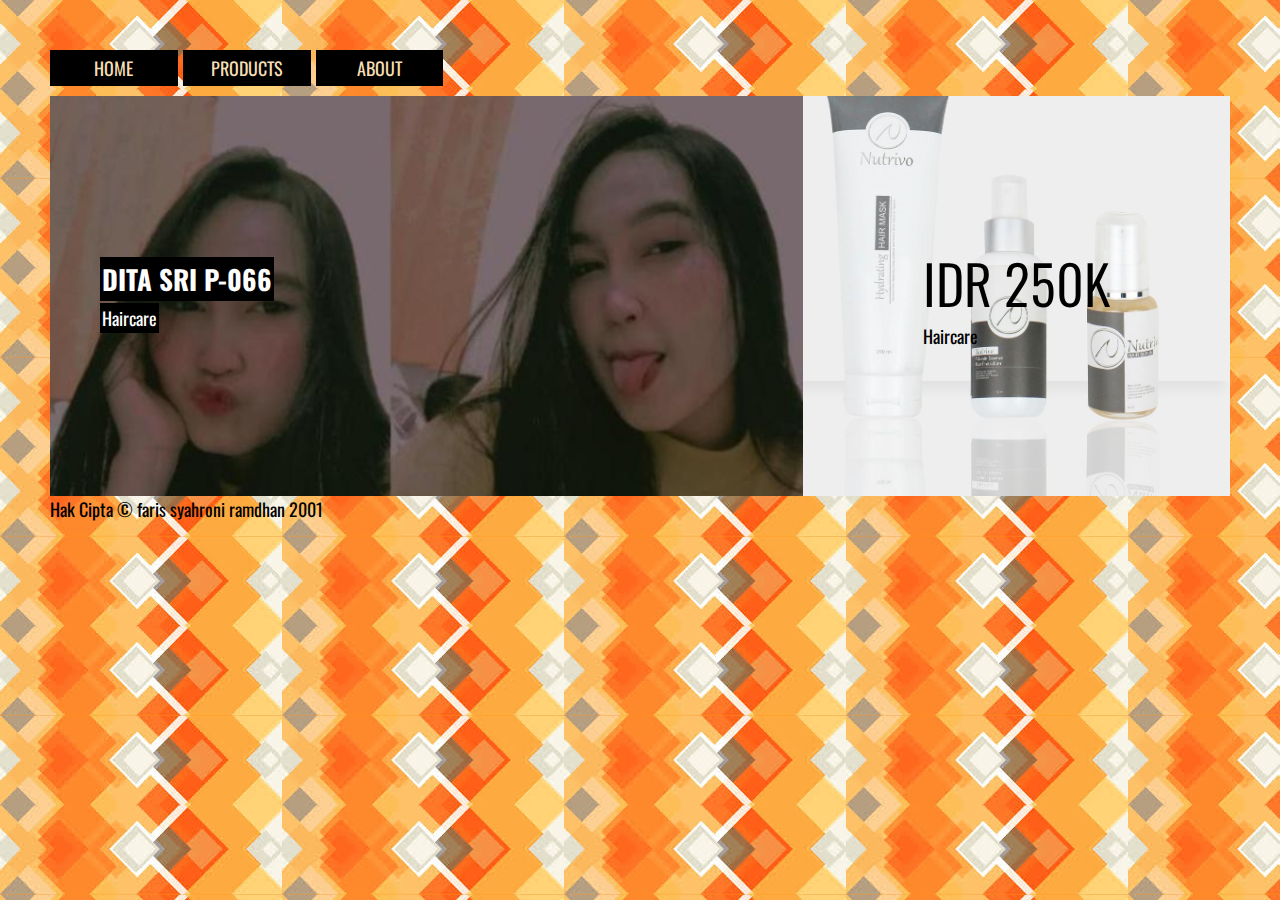
<file: index.html>
<!DOCTYPE html>
<html lang="en">
<head>
    <meta charset="UTF-8"/>
    <meta name="viewport" content="width=device-width, intial-scale=1.0"/>
    <title>UAS</title> 
    <meta name="description" content="this website is my tugas">
    <meta name="keywords" content="HTML,CSS,JavaScrript">
    <meta name="author" content="Dita Sri Prameswari">
    <link rel="preconnect" href="https://fonts.gstatic.com">
    <link href="https://fonts.googleapis.com/css2?family=Oswald:wght@200;400&display=swap" rel="stylesheet"> 
    <link rel="icon" href="./public/img/logo.png">
    <link rel="stylesheet" href="./public/css/style.css" />  
</head>
<body>
    
    <div class="container">

       <header class="header">
           <div class="hero">
               <h2 class="heading">DITA SRI P-066</h2>
               <p class="sub-heading">Haircare</p>
           </div>
           <div class="features feature-1" onclick="location.href='./dua.html';">
                <h4 class="price">IDR 250K</h4>
                <p class="item">Haircare</p>
           </div>
        </header>
        
        <nav class="menu">
            <div class="brand">
                <h1>DITA</h1>
            </div>
            <ul class="menu-list">
                <li><a href="./index.html">home</a></li>
                <li><a href="./produk.html">products</a></li>
                <li><a href="./about.html">about</a></li>
            </ul>
        </nav>
    </div>
    <div class="footer">
        <p>Hak Cipta &copy; faris syahroni ramdhan 2001</p>
    </div>
</body>
</html>
</file>
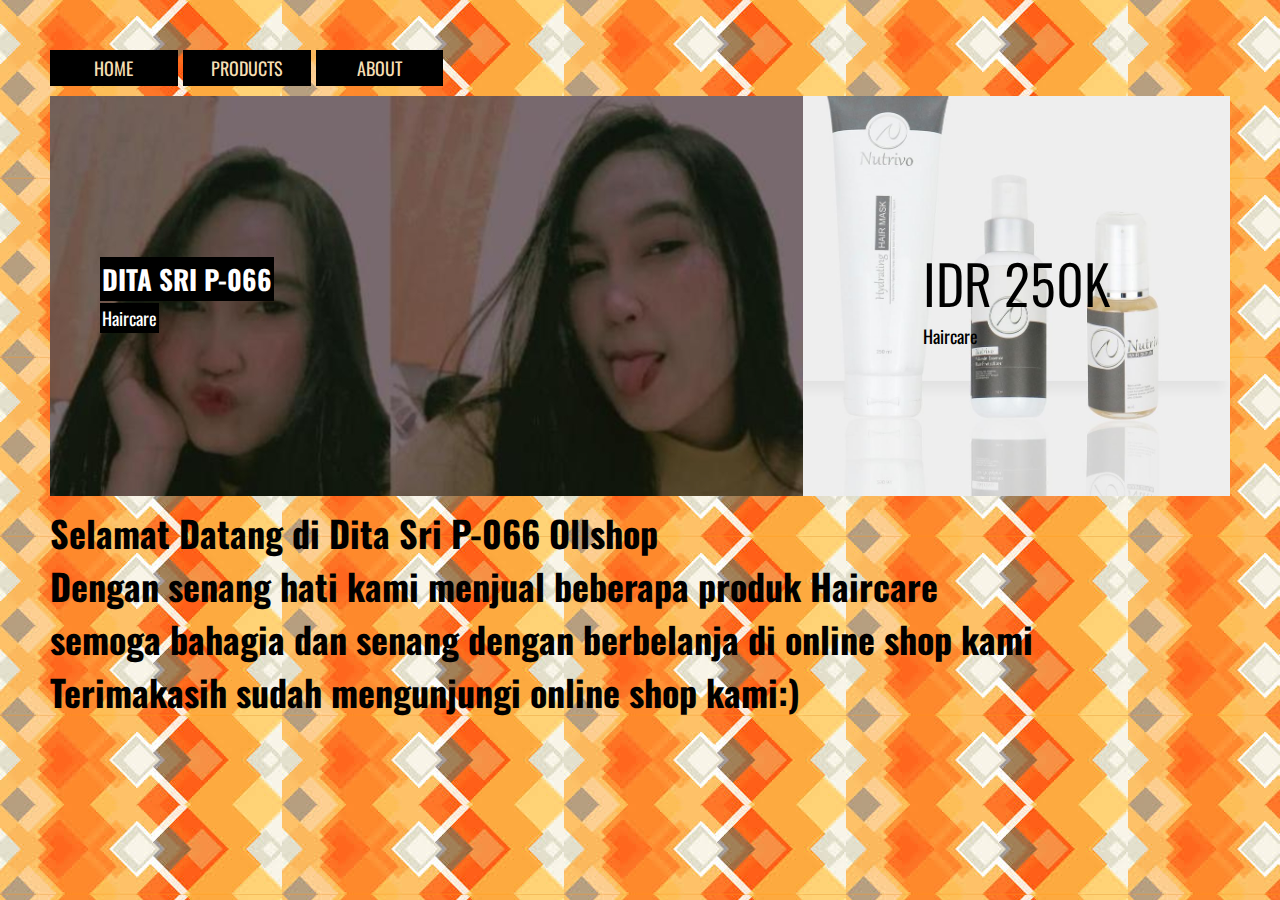
<file: about.html>
<!DOCTYPE html>
<html lang="en">
<head>
    <meta charset="UTF-8"/>
    <meta name="viewport" content="width=device-width, intial-scale=1.0"/>
    <title>UAS</title> 
    <meta name="description" content="this website is my tugas">
    <meta name="keywords" content="HTML,CSS,JavaScrript">
    <meta name="author" content="Dita Sri Prameswari">
    <link rel="preconnect" href="https://fonts.gstatic.com">
    <link href="https://fonts.googleapis.com/css2?family=Oswald:wght@200;400&display=swap" rel="stylesheet"> 
    <link rel="stylesheet" href="./public/css/style.css" />  
    <link rel="icon" href="./public/img/logo.png">
</head>
<body>
    
    <div class="container">

       <header class="header">
           <div class="hero">
               <h2 class="heading">DITA SRI P-066</h2>
               <p class="sub-heading">Haircare</p>
           </div>
           <div class="features feature-1" onclick="location.href='./dua.html'" >
               <h4 class="price">IDR 250K</h4>
               <p class="item">Haircare</p>
           </div>
        </header>
        
        <nav class="menu">
            <div class="brand">
                <h1>Dita</h1>
            </div>
            <ul class="menu-list">
                <li><a href="./index.html">home</a></li>
                <li><a href="./produk.html">products</a></li>
                <li><a href="./about.html">about</a></li>
            </ul>
        </nav>
        <section id="content">
            <div class="container">
                <h1>Selamat Datang di Dita Sri P-066 Ollshop
                <p> Dengan senang hati kami menjual beberapa produk Haircare</p>
                <p>semoga bahagia dan senang dengan berbelanja di online shop kami</p>
                <p>Terimakasih sudah mengunjungi online shop kami:)</p></h1>
            </div>
        </section>
    </div>
</body>
</html>
</file>
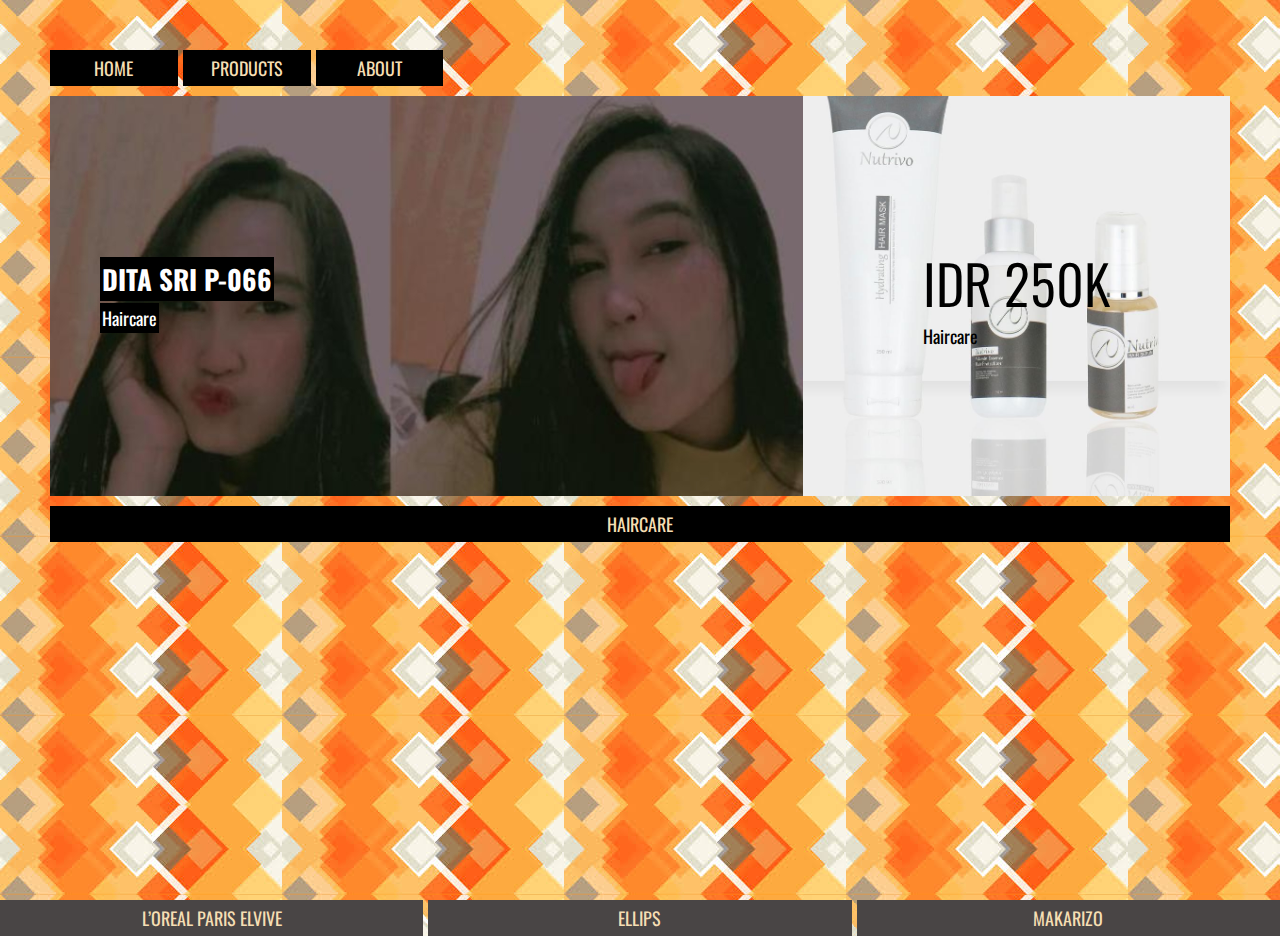
<file: dua.html>
<!DOCTYPE html>
<html lang="en">
<head>
    <meta charset="UTF-8"/>
    <meta name="viewport" content="width=device-width, intial-scale=1.0"/>
    <title>UAS</title> 
    <meta name="description" content="this website is my tugas">
    <meta name="keywords" content="HTML,CSS,JavaScrript">
    <meta name="author" content="Dita Sri Prameswari">
    <link rel="preconnect" href="https://fonts.gstatic.com">
    <link href="https://fonts.googleapis.com/css2?family=Oswald:wght@200;400&display=swap" rel="stylesheet"> 
    <link rel="stylesheet" href="./public/css/style.css" />  
    <link rel="icon" href="./public/img/logo.png">
</head>
<body>
    
    <div class="container">

       <header class="header">
           <div class="hero">
               <h2 class="heading">DITA SRI P-066</h2>
               <p class="sub-heading">Haircare</p>
           </div>
           <div class="features feature-1" onclick="location.href='./dua.html';">
               <h4 class="price">IDR 250K</h4>
               <p class="item">Haircare</p>
           </div>
        </header>
        
        <nav class="menu">
            <div class="brand">
                <h1>DITA</h1>
            </div>
            <ul class="menu-list">
                <li><a href="./index.html">home</a></li>
                <li><a href="./dua.html">products</a></li>
                <li><a href="./tiga.html">about</a></li>
            </ul>
        </nav>
        <nav class="produk">
            <div class="konten">
                <li><a href="" class="sub-menu" >Haircare</a>
                    <ul class="dropdown">
                <li><a href="L’Oreal Paris Elvive.html">L’Oreal Paris Elvive</a></li>
                <li><a href="./Ellips.html">Ellips</a></li>
                <li><a href="./makarizo.html">Makarizo</a></li>
            </ul>
            </div>
            
        
    </div>
</body>
</html>
</file>
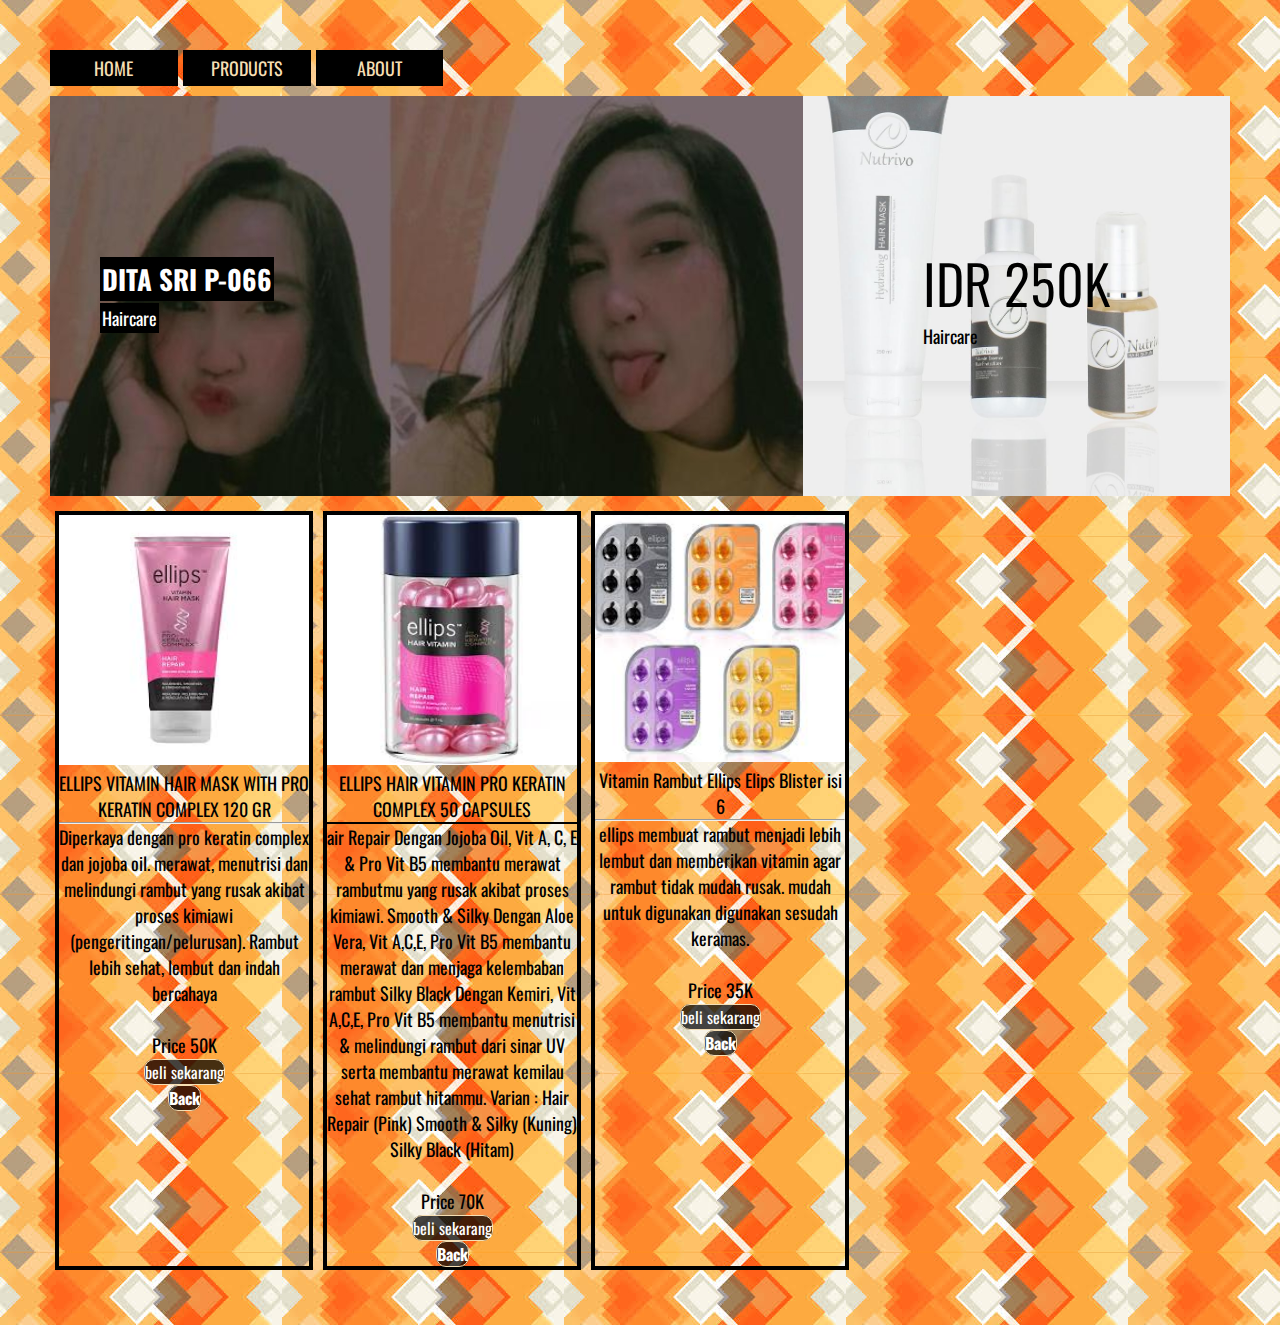
<file: Ellips.html>
<!DOCTYPE html>
<html lang="en">
<head>
    <meta charset="UTF-8"/>
    <meta name="viewport" content="width=device-width, intial-scale=1.0"/>
    <title>UAS</title> 
    <meta name="description" content="this website is my tugas">
    <meta name="keywords" content="HTML,CSS,JavaScrript">
    <meta name="author" content="Dita Sri Prameswari">
    <link rel="preconnect" href="https://fonts.gstatic.com">
    <link href="https://fonts.googleapis.com/css2?family=Oswald:wght@200;400&display=swap" rel="stylesheet"> 
    <link rel="stylesheet" href="./public/css/style.css" />  
    <link rel="icon" href="./public/img/logo.png">
</head>
<body>
    
    <div class="container">

       <header class="header">
           <div class="hero">
               <h2 class="heading">DITA SRI P-066</h2>
               <p class="sub-heading">Haircare</p>
           </div>
           <div class="features feature-1" onclick="location.href='./dua.html'" >
               <h4 class="price">IDR 250K</h4>
               <p class="item">Haircare</p>
           </div>
        </header>
        
        <nav class="menu">
            <div class="brand">
                <h1>Dita</h1>
            </div>
            <ul class="menu-list">
                <li><a href="./index.html">home</a></li>
                <li><a href="./produk.html">products</a></li>
                <li><a href="./about.html">about</a></li>
            </ul>
        </nav>
        <div class="gambar">
            <div class="foto">
                <img src="./public/img/el1.jpg">
                <p>ELLIPS VITAMIN HAIR MASK WITH PRO KERATIN COMPLEX 120 GR</p>
                <hr>
                <p>Diperkaya dengan pro keratin complex dan jojoba oil. merawat, menutrisi dan melindungi rambut yang rusak akibat proses kimiawi (pengeritingan/pelurusan). Rambut lebih sehat, lembut dan indah bercahaya</p>
                <br>
                <p>Price 50K</p>
                <a href="./form_order.html">beli sekarang</a>
                <br>
                <a href="./produk.html"><b>Back</b></a>
            </div>
            <div class="foto">
                <img src="./public/img/el2.jpg">
                <p>ELLIPS HAIR VITAMIN PRO KERATIN COMPLEX 50 CAPSULES</p>
                <hr color="black">
                <p>air Repair Dengan Jojoba Oil, Vit A, C, E & Pro Vit B5 membantu merawat rambutmu yang rusak akibat proses kimiawi.
                    Smooth & Silky Dengan Aloe Vera, Vit A,C,E, Pro Vit B5 membantu merawat dan menjaga kelembaban rambut
                     Silky Black Dengan Kemiri, Vit A,C,E, Pro Vit B5 membantu menutrisi & melindungi rambut dari sinar UV serta membantu merawat kemilau sehat rambut hitammu.
                    
                    Varian :
                     Hair Repair (Pink)
                     Smooth & Silky (Kuning)
                     Silky Black (Hitam)</p>
                     <br>
                <p>Price 70K</p>
                <a href="./form_order.html">beli sekarang</a>
                <br>
                <a href="./produk.html"><b>Back</b></a>
            </div>
            <div class="foto">
                <img src="./public/img/el3.jpg">
                <p>Vitamin Rambut Ellips Elips Blister isi 6</p>
                <hr>
                <p>ellips membuat rambut menjadi lebih lembut dan memberikan vitamin agar rambut tidak mudah rusak. mudah untuk digunakan digunakan sesudah keramas.
                </p>
                <br>
                <p>Price 35K</p>
                <a href="./form_order.html">beli sekarang</a>
                <br>
                <a href="./produk.html"><b>Back</b></a>
    </div>
</body>
</html>
</file>
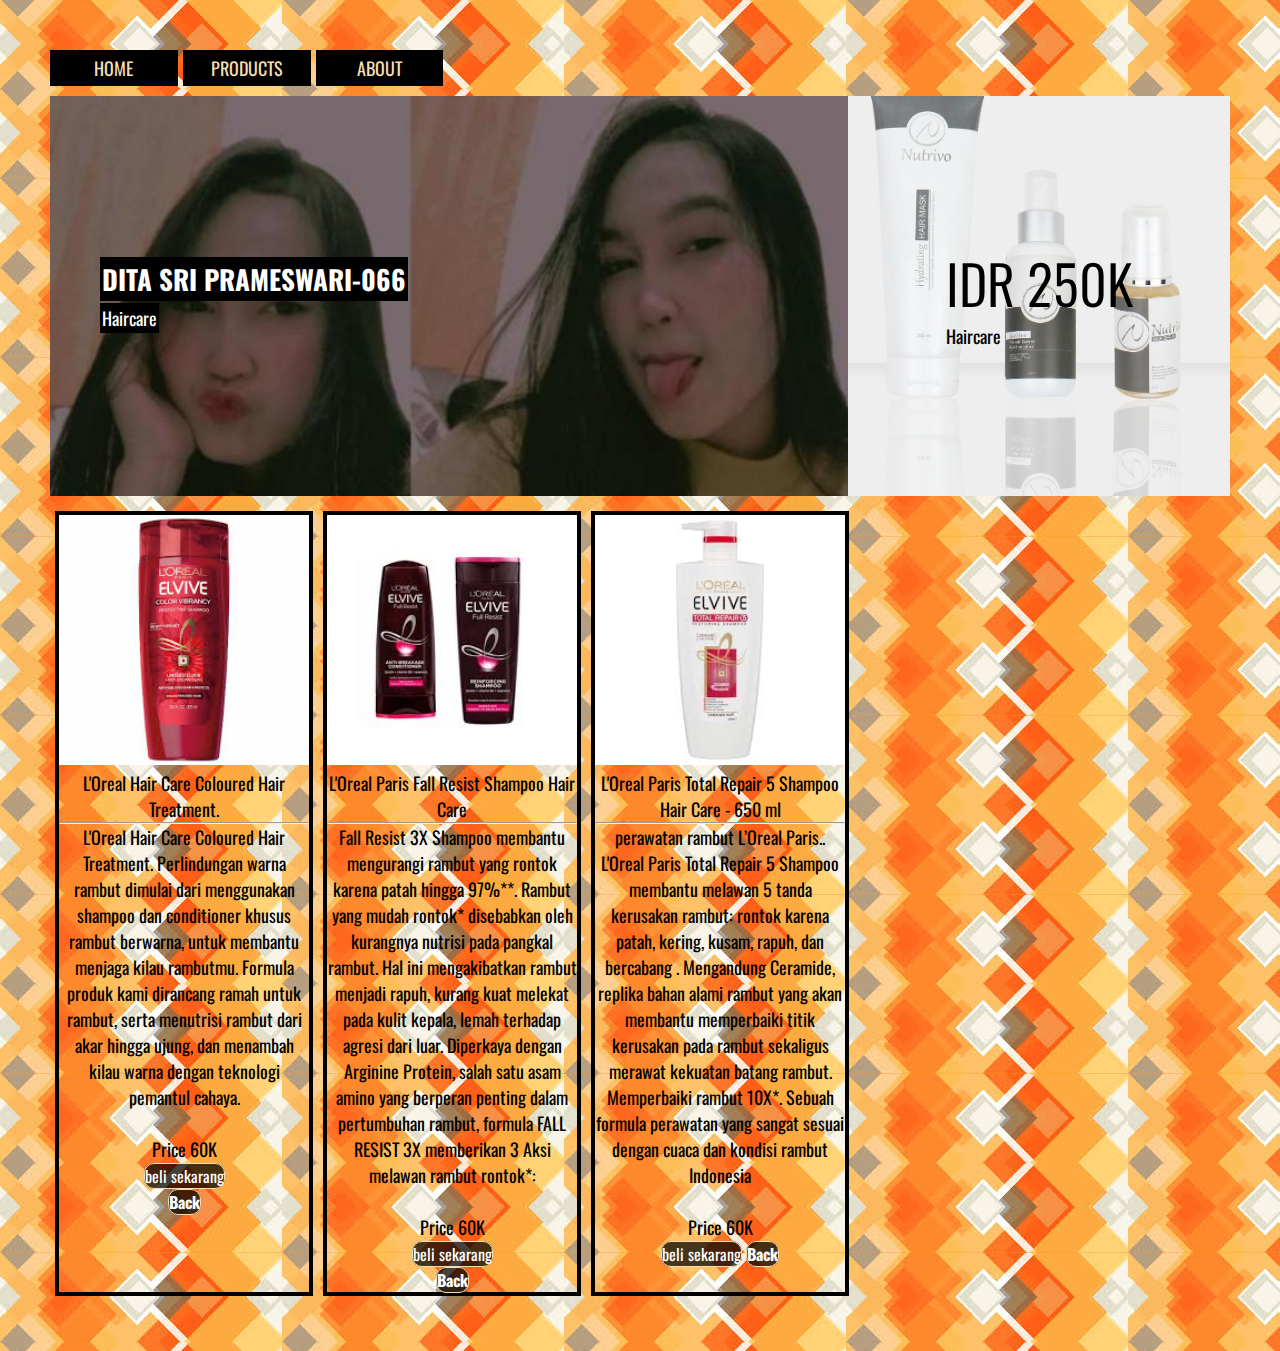
<file: loreal.html>
<!DOCTYPE html>
<html lang="en">
<head>
    <meta charset="UTF-8"/>
    <meta name="viewport" content="width=device-width, intial-scale=1.0"/>
    <title>UAS</title> 
    <meta name="description" content="this website is my tugas">
    <meta name="keywords" content="HTML,CSS,JavaScrript">
    <meta name="author" content="Dita Sri Prameswari">
    <link rel="preconnect" href="https://fonts.gstatic.com">
    <link href="https://fonts.googleapis.com/css2?family=Oswald:wght@200;400&display=swap" rel="stylesheet"> 
    <link rel="stylesheet" href="./public/css/style.css" />  
    <link rel="icon" href="./public/img/logo.png">
</head>
<body>
    
    <div class="container">

       <header class="header">
           <div class="hero">
               <h2 class="heading">DITA SRI PRAMESWARI-066</h2>
               <p class="sub-heading">Haircare</p>
           </div>
           <div class="features feature-1" onclick="location.href='./dua.html'" >
               <h4 class="price">IDR 250K</h4>
               <p class="item">Haircare</p>
           </div>
        </header>
        
        <nav class="menu">
            <div class="brand">
                <h1>Dita</h1>
            </div>
            <ul class="menu-list">
                <li><a href="./index.html">home</a></li>
                <li><a href="./produk.html">products</a></li>
                <li><a href="./about.html">about</a></li>
            </ul>
        </nav>
        <div class="gambar">
            <div class="foto">
                <img src="./public/img/L1.jpg">
                <p>L'Oreal Hair Care Coloured Hair Treatment.</p>
                <hr>
                <p>L'Oreal Hair Care Coloured Hair Treatment. Perlindungan warna rambut dimulai dari menggunakan shampoo dan conditioner khusus rambut berwarna, untuk membantu menjaga kilau rambutmu. Formula produk kami dirancang ramah untuk rambut, serta menutrisi rambut dari akar hingga ujung, dan menambah kilau warna dengan teknologi pemantul cahaya.</p>
                <br>
                <p>Price 60K</p>
                <a href="./form_order.html">beli sekarang</a>
                <br>
             <a href="./produk.html"><b>Back</b></a>
            </div>
            <div class="foto">
                <img src="./public/img/L2.jpg">
                <p>L'Oreal Paris Fall Resist Shampoo Hair Care</p>
                <hr>
                <p>Fall Resist 3X Shampoo membantu mengurangi rambut yang rontok karena patah hingga 97%**. Rambut yang mudah rontok* disebabkan oleh kurangnya nutrisi pada pangkal rambut. Hal ini mengakibatkan rambut menjadi rapuh, kurang kuat melekat pada kulit kepala, lemah terhadap agresi dari luar.
                    Diperkaya dengan Arginine Protein, salah satu asam amino yang berperan penting dalam pertumbuhan rambut, formula FALL RESIST 3X memberikan 3 Aksi melawan rambut rontok*:
                    </p>
                    <br>
                <p>Price 60K</p>
                <a href="./form_order.html">beli sekarang</a>
                <br>
                <a href="./produk.html"><b>Back</b></a>
            </div>
            <div class="foto">
                <img src="./public/img/L3.jpg">
                <p>L'Oreal Paris Total Repair 5 Shampoo Hair Care - 650 ml </p>
                <hr>
                <p> perawatan rambut L’Oreal Paris.. L'Oreal Paris Total Repair 5 Shampoo membantu melawan 5 tanda kerusakan rambut: rontok karena patah, kering, kusam, rapuh, dan bercabang . Mengandung Ceramide, replika bahan alami rambut yang akan membantu memperbaiki titik kerusakan pada rambut sekaligus merawat kekuatan batang rambut. Memperbaiki rambut 10X*. Sebuah formula perawatan yang sangat sesuai dengan cuaca dan kondisi rambut Indonesia</p>
                <br>                
                <p>Price 60K</p>
                <a href="./form_order.html">beli sekarang</a>
              <a href="./produk.html"><b>Back</b></a>
    </div>
</body>
</html>
</file>
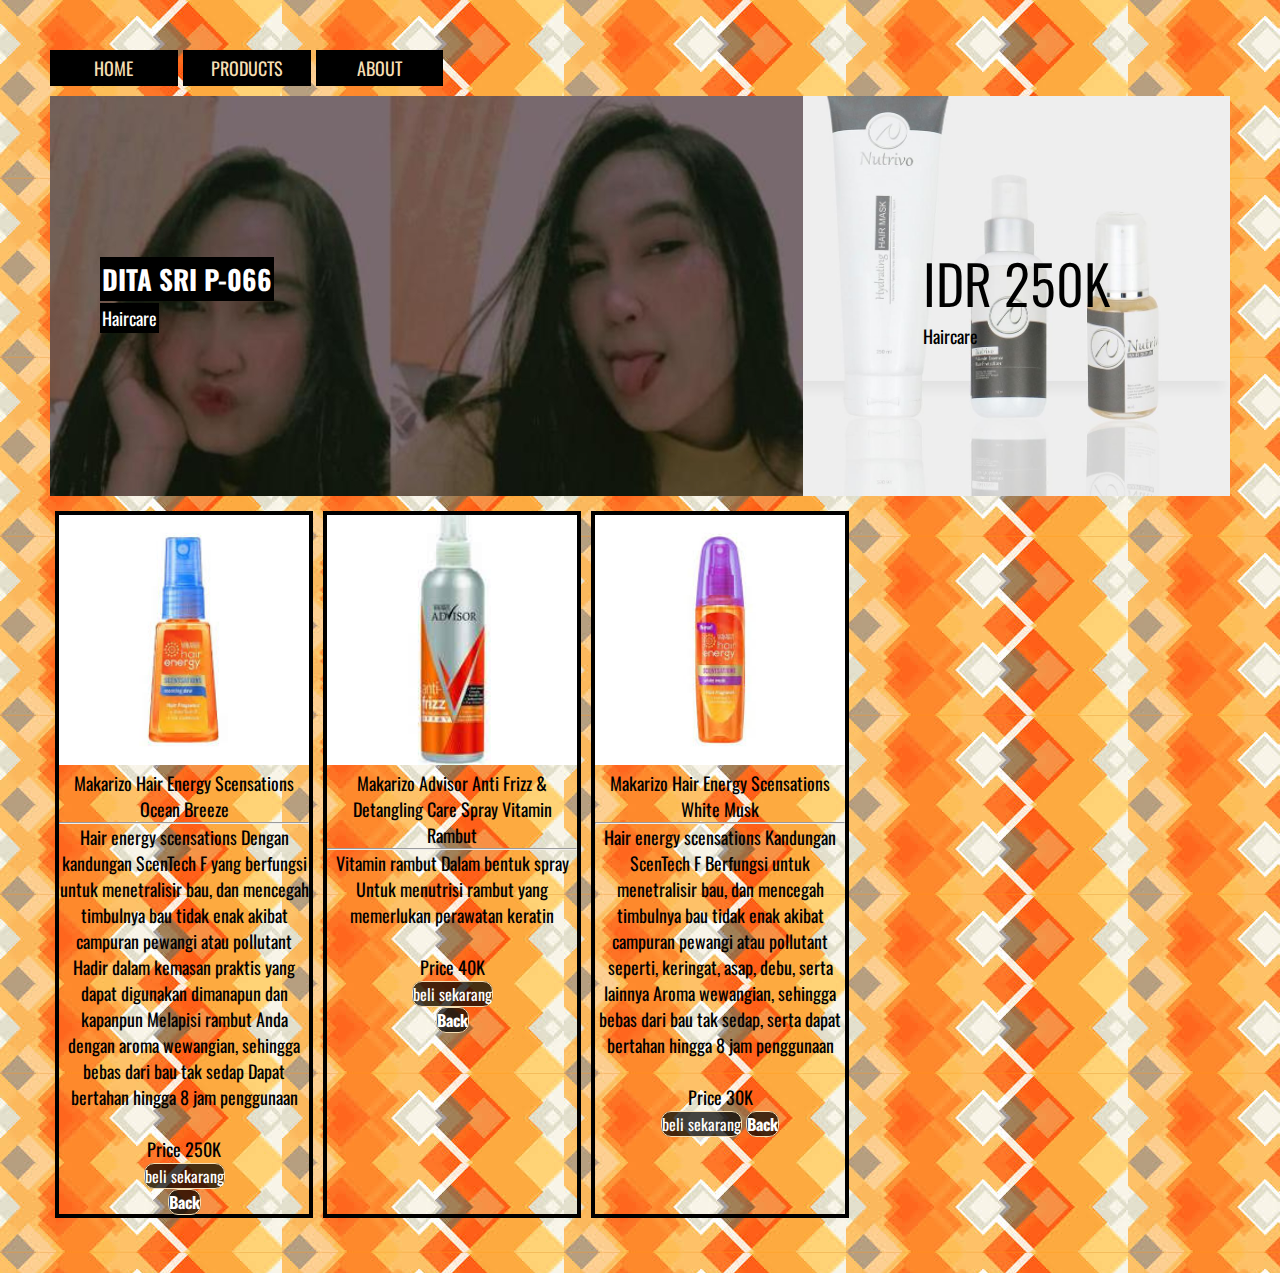
<file: makarizo.html>
<!DOCTYPE html>
<html lang="en">
<head>
    <meta charset="UTF-8"/>
    <meta name="viewport" content="width=device-width, intial-scale=1.0"/>
    <title>UAS</title> 
    <meta name="description" content="this website is my tugas">
    <meta name="keywords" content="HTML,CSS,JavaScrript">
    <meta name="author" content="Dita Sri Prameswari">
    <link rel="preconnect" href="https://fonts.gstatic.com">
    <link href="https://fonts.googleapis.com/css2?family=Oswald:wght@200;400&display=swap" rel="stylesheet"> 
    <link rel="stylesheet" href="./public/css/style.css" />  
    <link rel="icon" href="./public/img/logo.png">
</head>
<body>
    
    <div class="container">

       <header class="header">
           <div class="hero">
               <h2 class="heading">DITA SRI P-066</h2>
               <p class="sub-heading">Haircare</p>
           </div>
           <div class="features feature-1" onclick="location.href='./dua.html'" >
               <h4 class="price">IDR 250K</h4>
               <p class="item">Haircare</p>
           </div>
        </header>
        
        <nav class="menu">
            <div class="brand">
                <h1>Dita</h1>
            </div>
            <ul class="menu-list">
                <li><a href="./index.html">home</a></li>
                <li><a href="./produk.html">products</a></li>
                <li><a href="./about.html">about</a></li>
            </ul>
        </nav>
        <div class="gambar">
            <div class="foto">
                <img src="./public/img/m1.jpg">
                <p>Makarizo Hair Energy Scensations Ocean Breeze</p>
                <hr>
                <p>
                    Hair energy scensations
                    Dengan kandungan ScenTech F yang berfungsi untuk menetralisir bau, dan mencegah timbulnya bau tidak enak akibat campuran pewangi atau pollutant
                    Hadir dalam kemasan praktis yang dapat digunakan dimanapun dan kapanpun
                    Melapisi rambut Anda dengan aroma wewangian, sehingga bebas dari bau tak sedap
                    Dapat bertahan hingga 8 jam penggunaan
                
                </p>
                <br>
                <p>Price 250K</p>
                <a href="./form_order.html">beli sekarang</a>
                <br>
                <a href="./produk.html"><b>Back</b></a>
            </div>
            <div class="foto">
                <img src="./public/img/m2.jpg">
                <p>Makarizo Advisor Anti Frizz & Detangling Care Spray Vitamin Rambut</p>
                <hr>
                <p>

                    Vitamin rambut 
                    Dalam bentuk spray
                    Untuk menutrisi rambut yang memerlukan perawatan keratin
                
                </p>
                <br>
                <p>Price 40K</p>
                <a href="./form_order.html">beli sekarang</a>
                <br>
                <a href="./produk.html"><b>Back</b></a>
            </div>
            <div class="foto">
                <img src="./public/img/m3.jpg">
                <p>Makarizo Hair Energy Scensations White Musk</p>
                <hr>
                <p>Hair energy scensations
                    Kandungan ScenTech F
                    Berfungsi untuk menetralisir bau, dan mencegah timbulnya bau tidak enak akibat campuran pewangi atau pollutant seperti, keringat, asap, debu, serta lainnya
                    Aroma wewangian, sehingga bebas dari bau tak sedap, serta dapat bertahan hingga 8 jam penggunaan</p>
                <br>
                <p>Price 30K</p>
                <a href="./form_order.html">beli sekarang</a>
                <a href="./produk.html"><b>Back</b></a>
    </div>
</body>
</html>
</file>
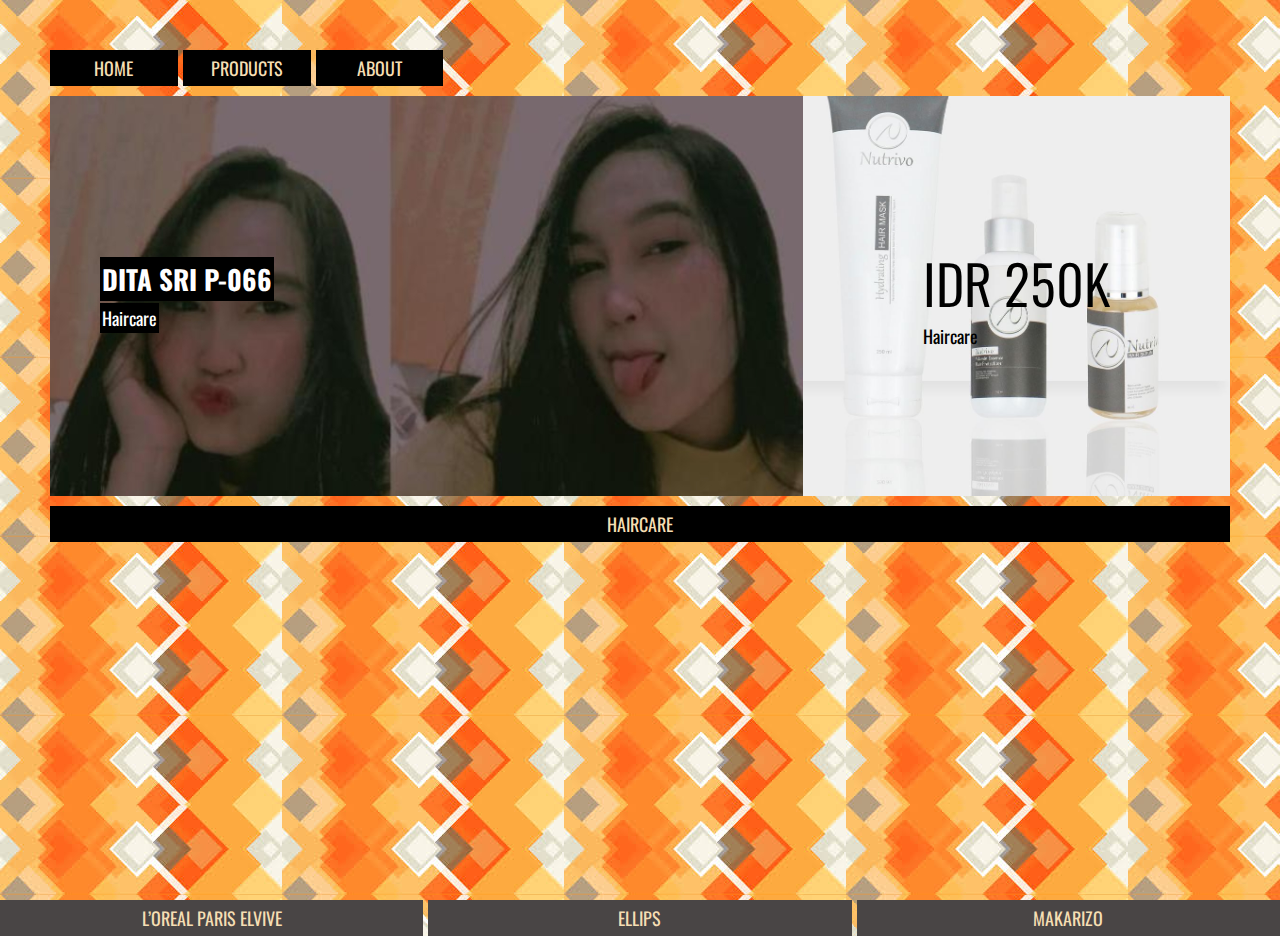
<file: produk.html>
<!DOCTYPE html>
<html lang="en">
<head>
    <meta charset="UTF-8"/>
    <meta name="viewport" content="width=device-width, intial-scale=1.0"/>
    <title>UAS</title> 
    <meta name="description" content="this website is my tugas">
    <meta name="keywords" content="HTML,CSS,JavaScrript">
    <meta name="author" content="Dita Sri Prameswari">
    <link rel="preconnect" href="https://fonts.gstatic.com">
    <link href="https://fonts.googleapis.com/css2?family=Oswald:wght@200;400&display=swap" rel="stylesheet"> 
    <link rel="stylesheet" href="./public/css/style.css" />  
    <link rel="icon" href="./public/img/logo.png">
</head>
<body>
    
    <div class="container">

       <header class="header">
           <div class="hero">
               <h2 class="heading">DITA SRI P-066</h2>
               <p class="sub-heading">Haircare</p>
           </div>
           <div class="features feature-1" onclick="location.href='./dua.html';">
               <h4 class="price">IDR 250K</h4>
               <p class="item">Haircare</p>
           </div>
        </header>
        
        <nav class="menu">
            <div class="brand">
                <h1>DITA</h1>
            </div>
            <ul class="menu-list">
                <li><a href="./index.html">home</a></li>
                <li><a href="./produk.html">products</a></li>
                <li><a href="./about.html">about</a></li>
            </ul>
        </nav>
        <nav class="produk">
            <div class="konten">
                <li><a href="" class="sub-menu" >Haircare</a>
                    <ul class="dropdown">
                <li><a href="./loreal.html">L’Oreal Paris Elvive</a></li>
                <li><a href="./Ellips.html">Ellips</a></li>
                <li><a href="./makarizo.html">Makarizo</a></li>
            </ul>
            </div>
            
        
    </div>
</body>
</html>
</file>
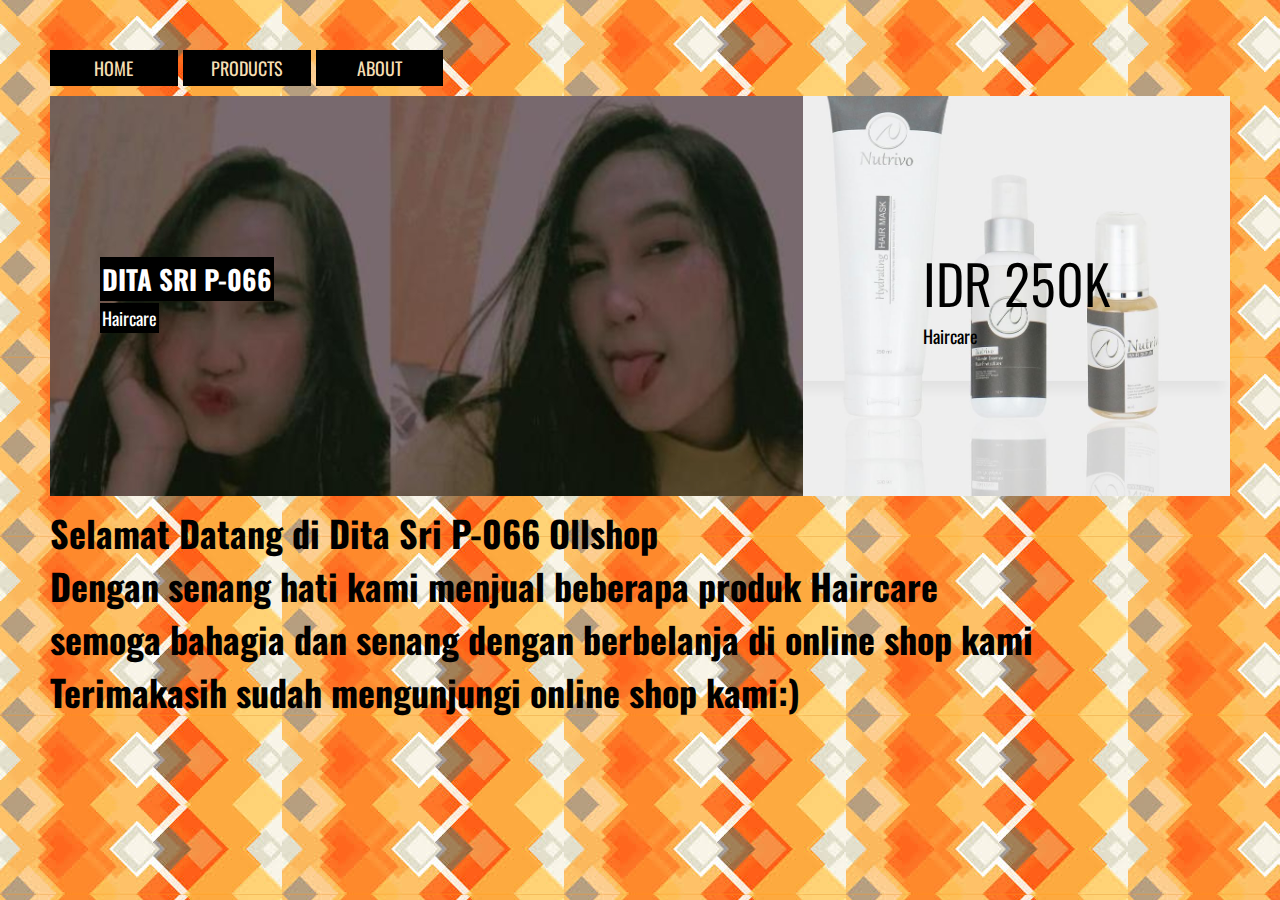
<file: tiga.html>
<!DOCTYPE html>
<html lang="en">
<head>
    <meta charset="UTF-8"/>
    <meta name="viewport" content="width=device-width, intial-scale=1.0"/>
    <title>UAS</title> 
    <meta name="description" content="this website is my tugas">
    <meta name="keywords" content="HTML,CSS,JavaScrript">
    <meta name="author" content="Dita Sri Prameswari">
    <link rel="preconnect" href="https://fonts.gstatic.com">
    <link href="https://fonts.googleapis.com/css2?family=Oswald:wght@200;400&display=swap" rel="stylesheet"> 
    <link rel="stylesheet" href="./public/css/style.css" />  
    <link rel="icon" href="./public/img/logo.png">
</head>
<body>
    
    <div class="container">

       <header class="header">
           <div class="hero">
               <h2 class="heading">DITA SRI P-066</h2>
               <p class="sub-heading">Haircare</p>
           </div>
           <div class="features feature-1" onclick="location.href='./dua.html'" >
               <h4 class="price">IDR 250K</h4>
               <p class="item">Haircare</p>
           </div>
        </header>
        
        <nav class="menu">
            <div class="brand">
                <h1>Dita</h1>
            </div>
            <ul class="menu-list">
                <li><a href="./index.html">home</a></li>
                <li><a href="./dua.html">products</a></li>
                <li><a href="./tiga.html">about</a></li>
            </ul>
        </nav>
        <section id="content">
            <div class="container">
                <h1>Selamat Datang di Dita Sri P-066 Ollshop
                <p> Dengan senang hati kami menjual beberapa produk Haircare</p>
                <p>semoga bahagia dan senang dengan berbelanja di online shop kami</p>
                <p>Terimakasih sudah mengunjungi online shop kami:)</p></h1>
            </div>
        </section>
    </div>
</body>
</html>
</file>
<file: public/css/style.css>
*{
    margin: 0;
    padding: 0;
}

img{
    width: 100%;
}

body{
    background-image: url(../img/faris.jpg);
    font-size: 18px;
    font-family: 'oswald',Arial, Helvetica, sans-serif;
    margin: 50px;
}

/* container */
.container{
    display: grid;
    gap: 10px;
}

/* header */
.header{
    display: grid;
    grid-template-areas:
     'hero hero feature-1';

}

.hero{
    grid-area: hero;
    min-height: 300px;
    background-image: url(../img/dita3.jpg);
    background-size: cover;
    background-position: center;
    padding: 50px;
}

.hero > * {
    display: none;
}

.features {
    color: black;
    display: grid;
    justify-content: center;
    align-content: center;
    cursor: pointer;
}

.feature-1 {
    grid-area: feature-1;
    background-image: url(../img/rambut.jpg);
    background-size: cover;

}

.features .price{
    font-size: 3em;
    font-weight: 350;
}

/* Navigation */
.menu {
    order: -1;
    display: grid;
    grid-template-columns: 1fr 2fr;
    align-items: center;

}

.menu .brand{
    font-size: 1em;
    color: royalblue;
    display: grid;
}

.menu ul{
    list-style: none;    
    display: grid;
    grid-template-columns: repeat(auto-fit, minmax(100px,1fr));
    gap: 5px;
}

.menu a{
    display: block;
    background-color: black;
    color: wheat;
    text-decoration: none;
    text-align: center;
    padding: 5px;
    text-transform: uppercase;
    font-size: 0.9;
}



/* responsice breakpoint */
@media (max-width: 1024px ) {
    .menu {
        order: inherit;
        grid-template-columns: 1fr;  }
}

.menu .brand{
    display: none;
}

.hero > * {
    display: block;
    background-color: black;
    color: white;
    padding: 2px;
    margin-bottom: 2px;
}

.hero{
    display: flex;
    flex-direction: column;
    align-items: start;
    justify-content: center;
}

@media (max-width: 768) {
}

@media (max-width: 500) {
}

/* Product */
.produk{
    display: grid;
    grid-template-columns: 1fr;
    align-items: center;
    list-style: none;
}

.produk ul{
    list-style: none;    
    display: grid;
    grid-template-columns: repeat(auto-fit, minmax(100px,1fr));
    gap: 5px;
}

.produk a{
    display: block;
    background-color: black;
    color: wheat;
    text-decoration: none;
    text-align: center;
    padding: 5px;
    text-transform: uppercase;
    font-size: 0.9;
    
}

.konten > ul > li{
    position: relative;
    cursor: pointer;
    float: left;
}

.dropdown{
    position: absolute;
    top: 100%;
    left: 0%;
    width: 100%;
    padding: 0px;
}

.dropdown li a{
    
    background-color: rgb(73, 69, 69);
}

.dropdown li:hover{
    background-color: black;
}

.produk li:hover{
    perspective: 1000px;
    background-color: black;

}


/* konten haircare */
.gambar{
    width: 50%;
    display: grid;
    grid-template-columns: 1fr 1fr 1fr;
}

.gambar .foto{
    width: 250px;
    
}

.foto{
    border: 4px solid black;
    margin: 5px;
    text-align: center;
}

.foto a{
    border: 1px solid wheat; 
    color: white;
    background-color: rgba(0, 0, 0, 0.726);
    text-decoration: none;
    font-family: 'oswald',Arial, Helvetica, sans-serif;
    font-size: 1rem;
    border-radius: 10px;
    cursor: pointer;
}
    
/* sub menu */
.sub-menu ul li{
    display: flex;
    justify-content: space-around;
    align-items: center;
}
</file>
